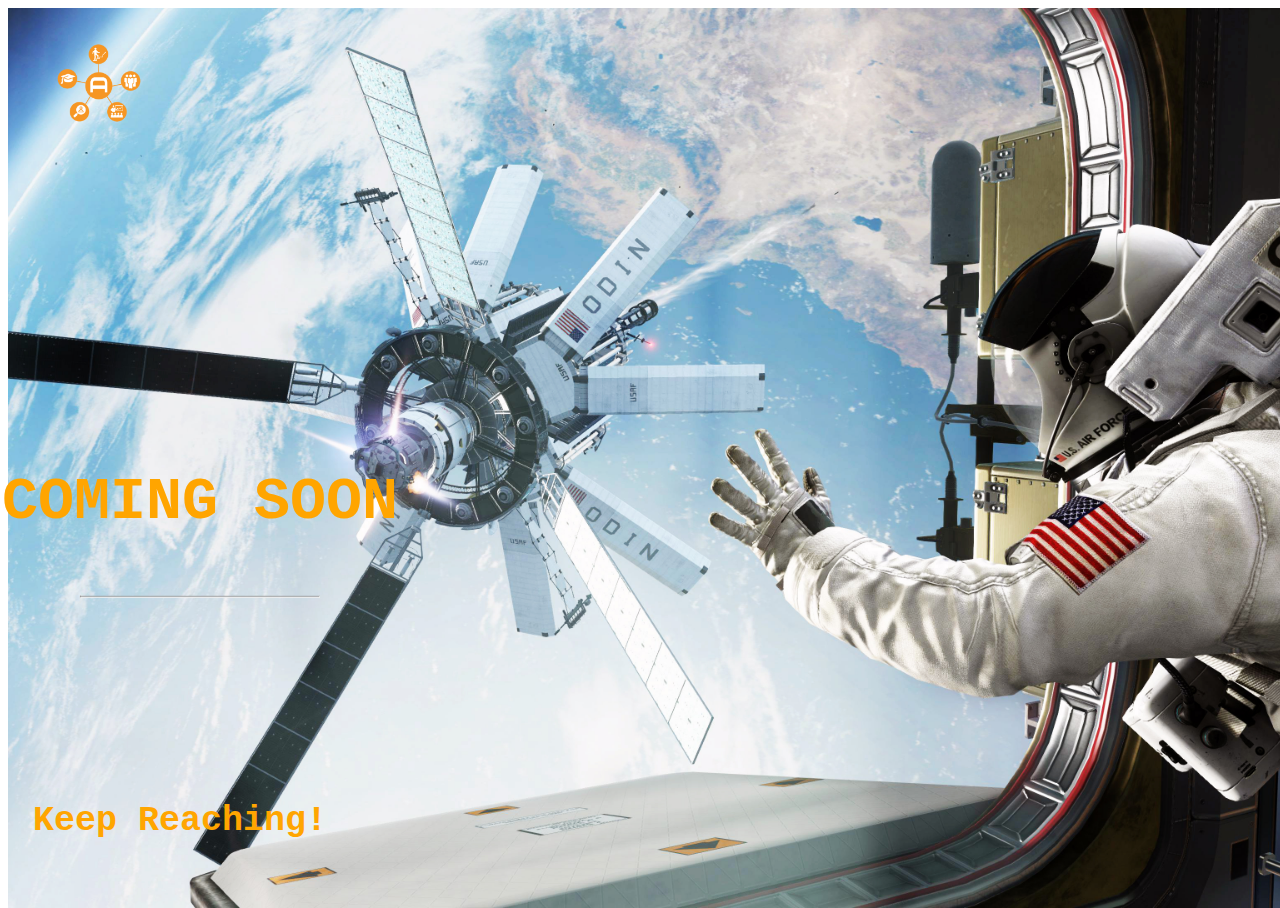
<file: index.html>
<!DOCTYPE html>
<html>
<head>


  <link rel="stylesheet" href="styles.css" type="text/css">

</head>
<body onclick="window.location.href='main.html';" style="cursor:pointer; width:100%; height:100%;">
<div class="bgimg">
  <div class="topleft">
    <img src="acertd.png" style="width:150px;height:150px;">
  </div>
  <div class="middle">
    <h1>COMING SOON</h1>
    <hr>
    </div>
    <div class="timer">
    <p id="demo"></p>
  </div>

  <div class="bottomleft">
    <p>Keep Reaching!</p>
  </div>
</div>


     <script type="text/javascript" src="index.js"></script>

</body>
</html>
</file>
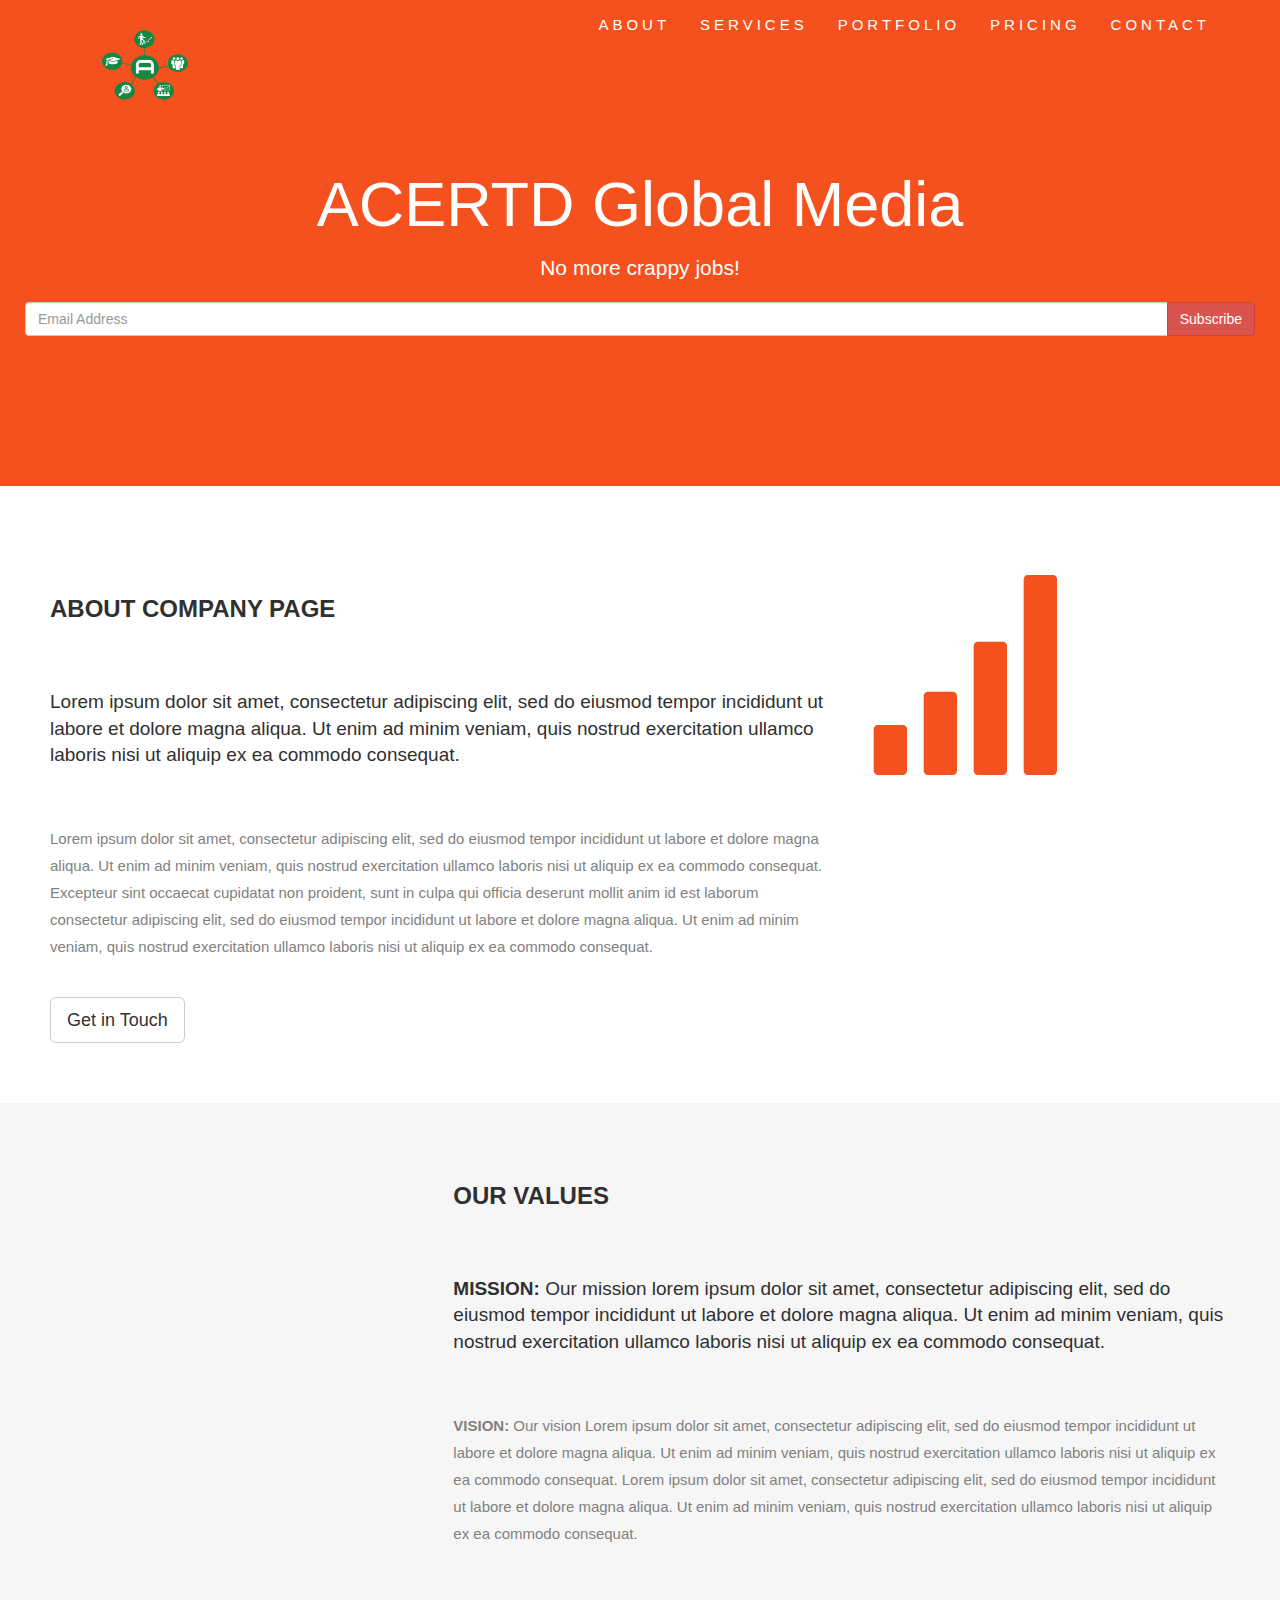
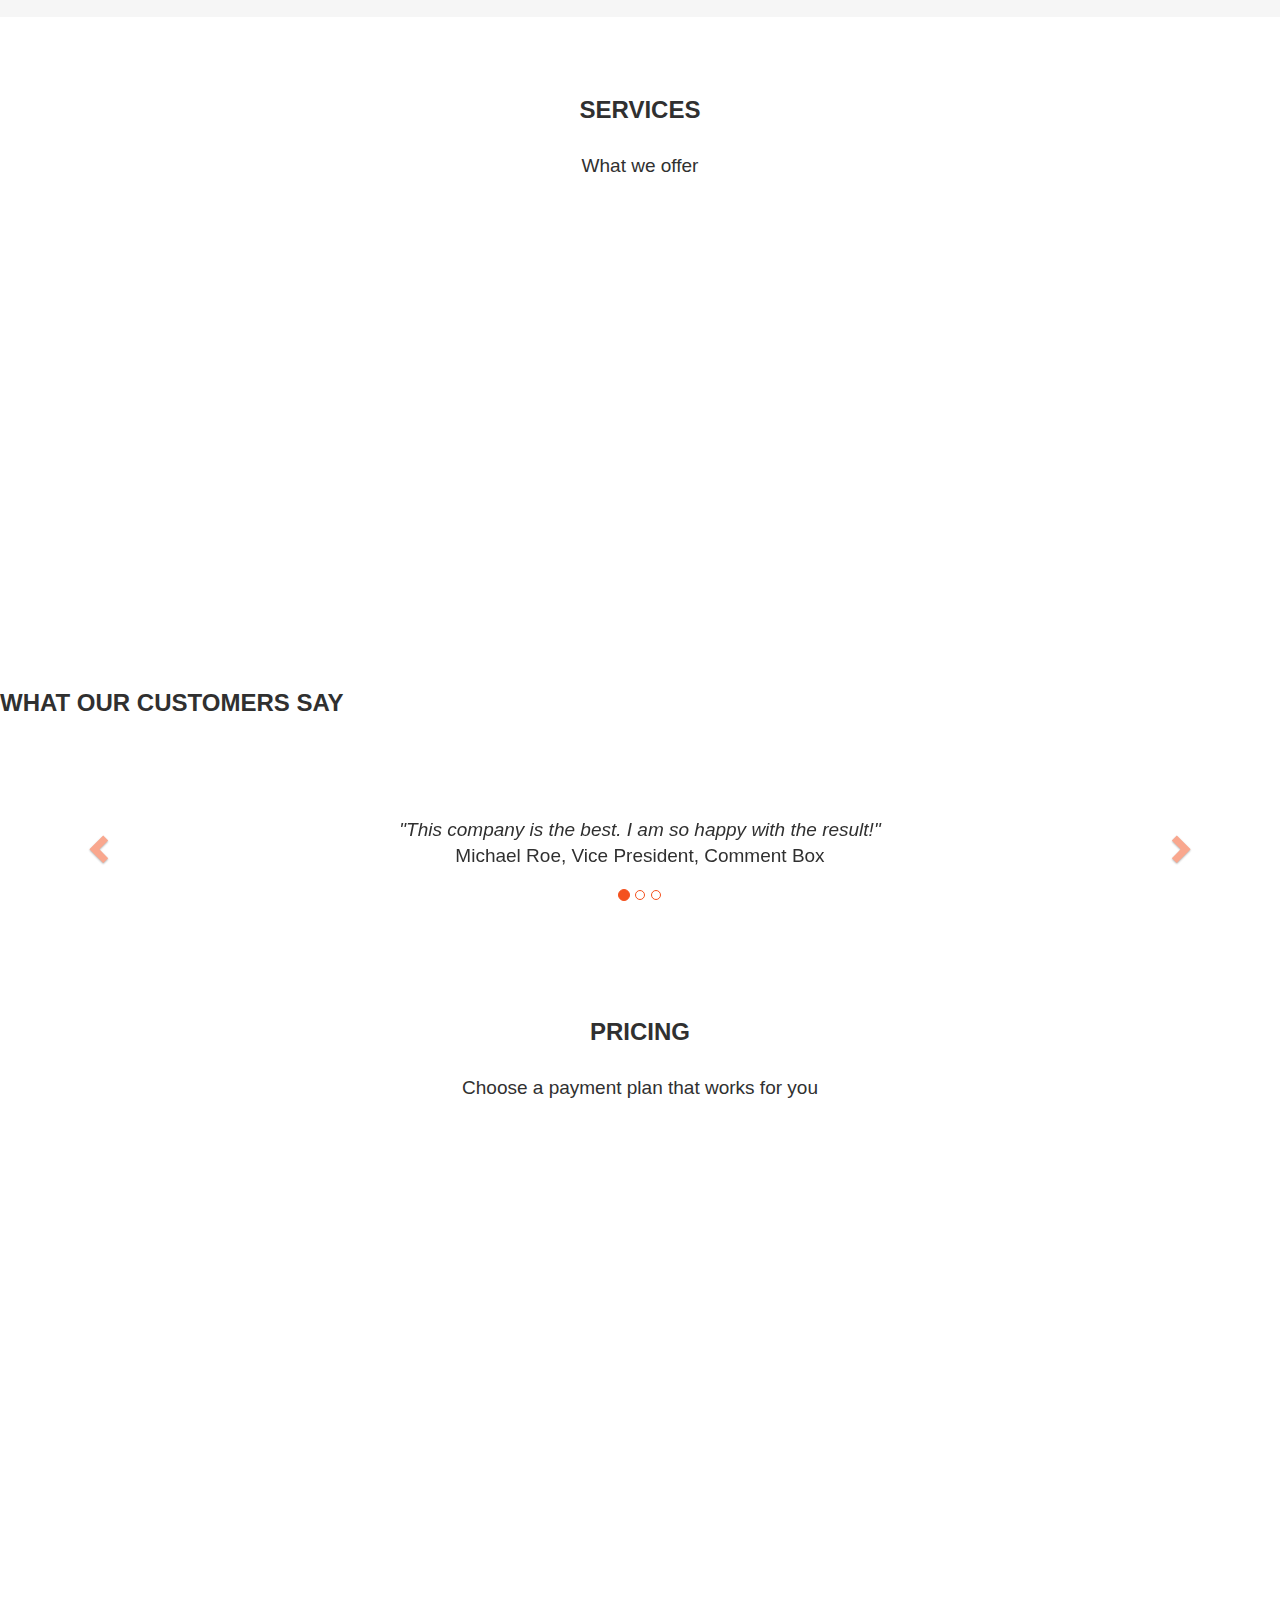
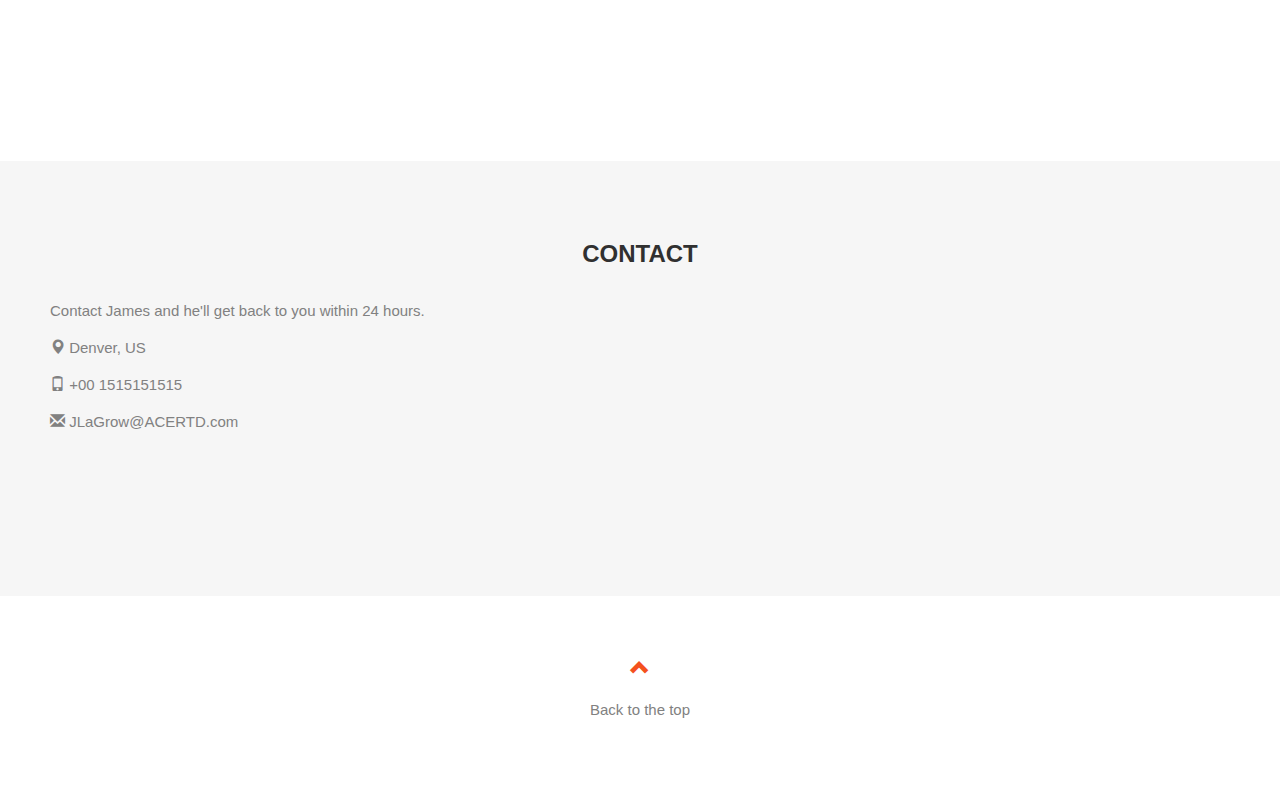
<file: main.html>
<!DOCTYPE html>
<html lang="en" dir="ltr">
  <head>
    <meta charset="utf-8">
      <meta name="viewport" content="width=device-width, initial-scale=1">


    <!-- Latest compiled and minified CSS -->
 <link rel="stylesheet" href="https://maxcdn.bootstrapcdn.com/bootstrap/3.4.1/css/bootstrap.min.css">
    <!-- jQuery library -->
  <script src="https://ajax.googleapis.com/ajax/libs/jquery/3.5.1/jquery.min.js"></script>
  <!-- Latest compiled JavaScript -->
  <script src="https://maxcdn.bootstrapcdn.com/bootstrap/3.4.1/js/bootstrap.min.js"></script>

  <link rel="stylesheet" href="styles.css" type="text/css">


    <title>ACERTD</title>
  </head>


  <body id="myPage" data-spy="scroll" data-target=".navbar" data-offset="160">


  <nav class="navbar navbar-default navbar-fixed-top">
    <div class="container">
      <div class="navbar-header">
        <button type="button" class="navbar-toggle" data-toggle="collapse" data-target="#myNavbar">
          <span class="icon-bar"></span>
          <span class="icon-bar"></span>
          <span class="icon-bar"></span>
        </button>
        <img src="acertd2.png" style="width:150px;height:130px;">
      </div>
      <div class="collapse navbar-collapse" id="myNavbar">
        <ul class="nav navbar-nav navbar-right">
          <li><a href="#about">ABOUT</a></li>
          <li><a href="#services">SERVICES</a></li>
          <li><a href="#portfolio">PORTFOLIO</a></li>
          <li><a href="#pricing">PRICING</a></li>
          <li><a href="#contact">CONTACT</a></li>
        </ul>
      </div>
    </div>
  </nav>



  <div class="jumbotron text-center">
    <h1>ACERTD Global Media</h1>
    <p>No more crappy jobs!</p>
    <form>
      <div class="input-group">
        <input type="email" class="form-control" size="50" placeholder="Email Address" required>
        <div class="input-group-btn">
          <button type="button" class="btn btn-danger">Subscribe</button>
        </div>
      </div>
    </form>
  </div>


  <!-- Container (About Section) -->
  <div id="about" class="container-fluid">
    <div class="row">
      <div class="col-sm-8">
        <h2>About Company Page</h2><br>
        <h4>Lorem ipsum dolor sit amet, consectetur adipiscing elit, sed do eiusmod tempor incididunt ut labore et dolore magna aliqua. Ut enim ad minim veniam, quis nostrud exercitation ullamco laboris nisi ut aliquip ex ea commodo consequat.</h4><br>
        <p>Lorem ipsum dolor sit amet, consectetur adipiscing elit, sed do eiusmod tempor incididunt ut labore et dolore magna aliqua. Ut enim ad minim veniam, quis nostrud exercitation ullamco laboris nisi ut aliquip ex ea commodo consequat. Excepteur sint occaecat cupidatat non proident, sunt in culpa qui officia deserunt mollit anim id est laborum consectetur adipiscing elit, sed do eiusmod tempor incididunt ut labore et dolore magna aliqua. Ut enim ad minim veniam, quis nostrud exercitation ullamco laboris nisi ut aliquip ex ea commodo consequat.</p>
        <br><button class="btn btn-default btn-lg">Get in Touch</button>
      </div>
      <div class="col-sm-4">
        <span class="glyphicon glyphicon-signal logo"></span>
      </div>
    </div>
  </div>

  <div class="container-fluid bg-grey">
    <div class="row">
      <div class="col-sm-4">
        <span class="glyphicon glyphicon-globe logo slideanim"></span>
      </div>
      <div class="col-sm-8">
        <h2>Our Values</h2><br>
        <h4><strong>MISSION:</strong> Our mission lorem ipsum dolor sit amet, consectetur adipiscing elit, sed do eiusmod tempor incididunt ut labore et dolore magna aliqua. Ut enim ad minim veniam, quis nostrud exercitation ullamco laboris nisi ut aliquip ex ea commodo consequat.</h4><br>
        <p><strong>VISION:</strong> Our vision Lorem ipsum dolor sit amet, consectetur adipiscing elit, sed do eiusmod tempor incididunt ut labore et dolore magna aliqua. Ut enim ad minim veniam, quis nostrud exercitation ullamco laboris nisi ut aliquip ex ea commodo consequat.
        Lorem ipsum dolor sit amet, consectetur adipiscing elit, sed do eiusmod tempor incididunt ut labore et dolore magna aliqua. Ut enim ad minim veniam, quis nostrud exercitation ullamco laboris nisi ut aliquip ex ea commodo consequat.</p>
      </div>
    </div>
  </div>

  <!-- Container (Services Section) -->
  <div id="services" class="container-fluid text-center">
    <h2>SERVICES</h2>
    <h4>What we offer</h4>
    <br>
    <div class="row slideanim">
      <div class="col-sm-4">
        <span class="glyphicon glyphicon-off logo-small"></span>
        <h4>POWER</h4>
        <p>Lorem ipsum dolor sit amet..</p>
      </div>
      <div class="col-sm-4">
        <span class="glyphicon glyphicon-heart logo-small"></span>
        <h4>LOVE</h4>
        <p>Lorem ipsum dolor sit amet..</p>
      </div>
      <div class="col-sm-4">
        <span class="glyphicon glyphicon-lock logo-small"></span>
        <h4>JOB DONE</h4>
        <p>Lorem ipsum dolor sit amet..</p>
      </div>
    </div>
    <br><br>
    <div class="row slideanim">
      <div class="col-sm-4">
        <span class="glyphicon glyphicon-leaf logo-small"></span>
        <h4>GREEN</h4>
        <p>Lorem ipsum dolor sit amet..</p>
      </div>
      <div class="col-sm-4">
        <span class="glyphicon glyphicon-certificate logo-small"></span>
        <h4>CERTIFIED</h4>
        <p>Lorem ipsum dolor sit amet..</p>
      </div>
      <div class="col-sm-4">
        <span class="glyphicon glyphicon-wrench logo-small"></span>
        <h4 style="color:#303030;">HARD WORK</h4>
        <p>Lorem ipsum dolor sit amet..</p>
      </div>
    </div>
  </div>

  <!-- Container (Portfolio Section) -->
  <!-- <div id="portfolio" class="container-fluid text-center bg-grey">
    <h2>Portfolio</h2><br>
    <h4>What we have created</h4>
    <div class="row text-center slideanim">
      <div class="col-sm-4">
        <div class="thumbnail">
          <img src="paris.jpg" alt="Paris" width="400" height="300">
          <p><strong>Paris</strong></p>
          <p>Yes, we built Paris</p>
        </div>
      </div>
      <div class="col-sm-4">
        <div class="thumbnail">
          <img src="newyork.jpg" alt="New York" width="400" height="300">
          <p><strong>New York</strong></p>
          <p>We built New York</p>
        </div>
      </div>
      <div class="col-sm-4">
        <div class="thumbnail">
          <img src="sanfran.jpg" alt="San Francisco" width="400" height="300">
          <p><strong>San Francisco</strong></p>
          <p>Yes, San Fran is ours</p>
        </div>
      </div>
    </div><br> -->

    <h2>What our customers say</h2>
    <div id="myCarousel" class="carousel slide text-center" data-ride="carousel">
      <!-- Indicators -->
      <ol class="carousel-indicators">
        <li data-target="#myCarousel" data-slide-to="0" class="active"></li>
        <li data-target="#myCarousel" data-slide-to="1"></li>
        <li data-target="#myCarousel" data-slide-to="2"></li>
      </ol>

      <!-- Wrapper for slides -->
      <div class="carousel-inner" role="listbox">
        <div class="item active">
          <h4>"This company is the best. I am so happy with the result!"<br><span>Michael Roe, Vice President, Comment Box</span></h4>
        </div>
        <div class="item">
          <h4>"One word... WOW!!"<br><span>John Doe, Salesman, Rep Inc</span></h4>
        </div>
        <div class="item">
          <h4>"Could I... BE any more happy with this company?"<br><span>Chandler Bing, Actor, FriendsAlot</span></h4>
        </div>
      </div>

      <!-- Left and right controls -->
      <a class="left carousel-control" href="#myCarousel" role="button" data-slide="prev">
        <span class="glyphicon glyphicon-chevron-left" aria-hidden="true"></span>
        <span class="sr-only">Previous</span>
      </a>
      <a class="right carousel-control" href="#myCarousel" role="button" data-slide="next">
        <span class="glyphicon glyphicon-chevron-right" aria-hidden="true"></span>
        <span class="sr-only">Next</span>
      </a>
    </div>
  </div>

  <!-- Container (Pricing Section) -->
  <div id="pricing" class="container-fluid">
    <div class="text-center">
      <h2>Pricing</h2>
      <h4>Choose a payment plan that works for you</h4>
    </div>
    <div class="row slideanim">
      <div class="col-sm-4 col-xs-12">
        <div class="panel panel-default text-center">
          <div class="panel-heading">
            <h1>Basic</h1>
          </div>
          <div class="panel-body">
            <p><strong>20</strong> Lorem</p>
            <p><strong>15</strong> Ipsum</p>
            <p><strong>5</strong> Dolor</p>
            <p><strong>2</strong> Sit</p>
            <p><strong>Endless</strong> Amet</p>
          </div>
          <div class="panel-footer">
            <h3>$19</h3>
            <h4>per month</h4>
            <button class="btn btn-lg">Sign Up</button>
          </div>
        </div>
      </div>
      <div class="col-sm-4 col-xs-12">
        <div class="panel panel-default text-center">
          <div class="panel-heading">
            <h1>Pro</h1>
          </div>
          <div class="panel-body">
            <p><strong>50</strong> Lorem</p>
            <p><strong>25</strong> Ipsum</p>
            <p><strong>10</strong> Dolor</p>
            <p><strong>5</strong> Sit</p>
            <p><strong>Endless</strong> Amet</p>
          </div>
          <div class="panel-footer">
            <h3>$29</h3>
            <h4>per month</h4>
            <button class="btn btn-lg">Sign Up</button>
          </div>
        </div>
      </div>
      <div class="col-sm-4 col-xs-12">
        <div class="panel panel-default text-center">
          <div class="panel-heading">
            <h1>Premium</h1>
          </div>
          <div class="panel-body">
            <p><strong>100</strong> Lorem</p>
            <p><strong>50</strong> Ipsum</p>
            <p><strong>25</strong> Dolor</p>
            <p><strong>10</strong> Sit</p>
            <p><strong>Endless</strong> Amet</p>
          </div>
          <div class="panel-footer">
            <h3>$49</h3>
            <h4>per month</h4>
            <button class="btn btn-lg">Sign Up</button>
          </div>
        </div>
      </div>
    </div>
  </div>

  <!-- Container (Contact Section) -->
  <div id="contact" class="container-fluid bg-grey">
    <h2 class="text-center">CONTACT</h2>
    <div class="row">
      <div class="col-sm-5">
        <p>Contact James and he'll get back to you within 24 hours.</p>
        <p><span class="glyphicon glyphicon-map-marker"></span> Denver, US</p>
        <p><span class="glyphicon glyphicon-phone"></span> +00 1515151515</p>
        <p><span class="glyphicon glyphicon-envelope"></span> JLaGrow@ACERTD.com</p>
      </div>
      <div class="col-sm-7 slideanim">
        <div class="row">
          <div class="col-sm-6 form-group">
            <input class="form-control" id="name" name="name" placeholder="Name" type="text" required>
          </div>
          <div class="col-sm-6 form-group">
            <input class="form-control" id="email" name="email" placeholder="Email" type="email" required>
          </div>
        </div>
        <textarea class="form-control" id="comments" name="comments" placeholder="Comment" rows="5"></textarea><br>
        <div class="row">
          <div class="col-sm-12 form-group">
            <button class="btn btn-default pull-right" type="submit">Send</button>
          </div>
        </div>
      </div>
    </div>
  </div>

  <!-- Image of location/map -->

  <footer class="container-fluid text-center">
    <a href="#myPage" title="To Top">
      <span class="glyphicon glyphicon-chevron-up"></span>
    </a>
    <p>Back to the top</a></p>
  </footer>

  <script>
  $(document).ready(function(){
    // Add smooth scrolling to all links in navbar + footer link
    $(".navbar a, footer a[href='#myPage']").on('click', function(event) {
      // Make sure this.hash has a value before overriding default behavior
      if (this.hash !== "") {
        // Prevent default anchor click behavior
        event.preventDefault();

        // Store hash
        var hash = this.hash;

        // Using jQuery's animate() method to add smooth page scroll
        // The optional number (900) specifies the number of milliseconds it takes to scroll to the specified area
        $('html, body').animate({
          scrollTop: $(hash).offset().top
        }, 900, function(){

          // Add hash (#) to URL when done scrolling (default click behavior)
          window.location.hash = hash;
        });
      } // End if
    });

    $(window).scroll(function() {
      $(".slideanim").each(function(){
        var pos = $(this).offset().top;

        var winTop = $(window).scrollTop();
          if (pos < winTop + 600) {
            $(this).addClass("slide");
          }
      });
    });
  })
  </script>

     <script type="text/javascript" src="index.js"></script>

  </body>
</html>
</file>
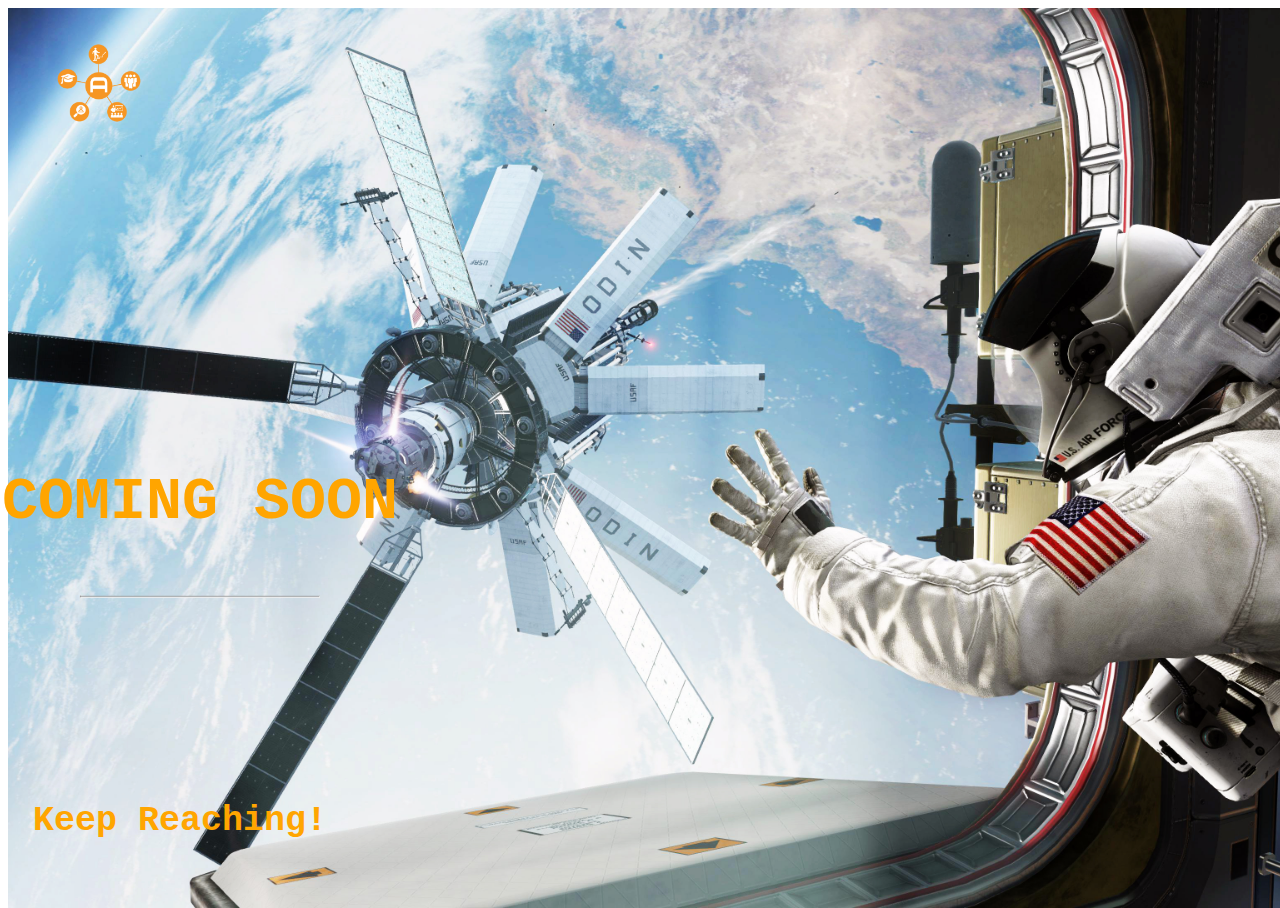
<file: other.html>
<!DOCTYPE html>
<html>
<head>


  <link rel="stylesheet" href="styles.css" type="text/css">

</head>
<body onclick="window.location.href='index.html';" style="cursor:pointer; width:100%; height:100%;">
<div class="bgimg">
  <div class="topleft">
    <img src="acertd.png" style="width:150px;height:150px;">
  </div>
  <div class="middle">
    <h1>COMING SOON</h1>
    <hr>
    </div>
    <div class="timer">
    <p id="demo"></p>
  </div>

  <div class="bottomleft">
    <p>Keep Reaching!</p>
  </div>
</div>


     <script type="text/javascript" src="index.js"></script>

</body>
</html>
</file>
<file: styles.css>
/* <!-- *****************COMING SOON PAGE************************** --> */

/* Set height to 100% for body and html to enable the background image to cover the whole page: */
body, html {
  height: 100%
}

.bgimg {
  /* Background image */
  background-image: url('astro reach.jpg');
  /* Full-screen */
  height: 100%;
  /* Center the background image */
  background-position: center;
  /* Scale and zoom in the image */
  background-size: cover;
  /* Add position: relative to enable absolutely positioned elements inside the image (place text) */
  position: relative;
  /* Add a white text color to all elements inside the .bgimg container */
  /* color: yellow; */
  /* Add a font */
  font-family: "Courier New", Courier, monospace;
  /* Set the font-size to 25 pixels */
  font-size: 25px;
}

/* Position text in the top-left corner */
.topleft {
  position: absolute;
  top: 0;
  left: 16px;
}

/* Position text in the bottom-left corner */
.bottomleft {
  position: absolute;
  color: orange;
  font-weight: bold;
  font-size: 35px;
  bottom: 20px;
  left: 25px;
}

/* Position text in the middle */
.middle {
  position: absolute;
  font-weight: bold;
  font-size: 30px;
  top: 55%;
  left: 15%;
  color: orange;
  transform: translate(-50%, -50%);
  text-align: center;
}

.timer {
  position: absolute;
  font-size: 30px;
  font-weight: bold;
  top: 75%;
  left: 13%;
  color: black;
  transform: translate(-50%, -50%);
  text-align: center;
}

/* Style the <hr> element */
hr {
  margin: auto;
  width: 60%;
}



/* *************Bootstrap theme Company************* */

body {
  font: 400 15px Lato, sans-serif;
  line-height: 1.8;
  color: #818181;
}
h2 {
  font-size: 24px;
  text-transform: uppercase;
  color: #303030;
  font-weight: 600;
  margin-bottom: 30px;
}
h4 {
  font-size: 19px;
  line-height: 1.375em;
  color: #303030;
  font-weight: 400;
  margin-bottom: 30px;
}
.jumbotron {
  background-color: #f4511e;
  color: #fff;
  padding: 150px 25px;
  font-family: Montserrat, sans-serif;
}
.container-fluid {
  padding: 60px 50px;
}
.bg-grey {
  background-color: #f6f6f6;
}
.logo-small {
  color: #f4511e;
  font-size: 50px;
}
.logo {
  color: #f4511e;
  font-size: 200px;
}
.thumbnail {
  padding: 0 0 15px 0;
  border: none;
  border-radius: 0;
}
.thumbnail img {
  width: 100%;
  height: 100%;
  margin-bottom: 10px;
}
.carousel-control.right, .carousel-control.left {
  background-image: none;
  color: #f4511e;
}
.carousel-indicators li {
  border-color: #f4511e;
}
.carousel-indicators li.active {
  background-color: #f4511e;
}
.item h4 {
  font-size: 19px;
  line-height: 1.375em;
  font-weight: 400;
  font-style: italic;
  margin: 70px 0;
}
.item span {
  font-style: normal;
}
.panel {
  border: 1px solid #f4511e;
  border-radius:0 !important;
  transition: box-shadow 0.5s;
}
.panel:hover {
  box-shadow: 5px 0px 40px rgba(0,0,0, .2);
}
.panel-footer .btn:hover {
  border: 1px solid #f4511e;
  background-color: #fff !important;
  color: #f4511e;
}
.panel-heading {
  color: #fff !important;
  background-color: #f4511e !important;
  padding: 25px;
  border-bottom: 1px solid transparent;
  border-top-left-radius: 0px;
  border-top-right-radius: 0px;
  border-bottom-left-radius: 0px;
  border-bottom-right-radius: 0px;
}
.panel-footer {
  background-color: white !important;
}
.panel-footer h3 {
  font-size: 32px;
}
.panel-footer h4 {
  color: #aaa;
  font-size: 14px;
}
.panel-footer .btn {
  margin: 15px 0;
  background-color: #f4511e;
  color: #fff;
}
.navbar {
  margin-bottom: 0;
  background-color: #f4511e;
  z-index: 9999;
  border: 0;
  font-size: 15px !important;
  line-height: 1.42857143 !important;
  letter-spacing: 4px;
  border-radius: 0;
  font-family: Montserrat, sans-serif;
}
.navbar li a, .navbar .navbar-brand {
  color: #fff !important;
}
.navbar-nav li a:hover, .navbar-nav li.active a {
  color: #f4511e !important;
  background-color: #fff !important;
}
.navbar-default .navbar-toggle {
  border-color: transparent;
  color: #fff !important;
}
footer .glyphicon {
  font-size: 20px;
  margin-bottom: 20px;
  color: #f4511e;
}
.slideanim {visibility:hidden;}
.slide {
  animation-name: slide;
  -webkit-animation-name: slide;
  animation-duration: 1s;
  -webkit-animation-duration: 1s;
  visibility: visible;
}
@keyframes slide {
  0% {
    opacity: 0;
    transform: translateY(70%);
  }
  100% {
    opacity: 1;
    transform: translateY(0%);
  }
}
@-webkit-keyframes slide {
  0% {
    opacity: 0;
    -webkit-transform: translateY(70%);
  }
  100% {
    opacity: 1;
    -webkit-transform: translateY(0%);
  }
}
@media screen and (max-width: 768px) {
  .col-sm-4 {
    text-align: center;
    margin: 25px 0;
  }
  .btn-lg {
    width: 100%;
    margin-bottom: 35px;
  }
}
@media screen and (max-width: 480px) {
  .logo {
    font-size: 150px;
  }
}
</file>
